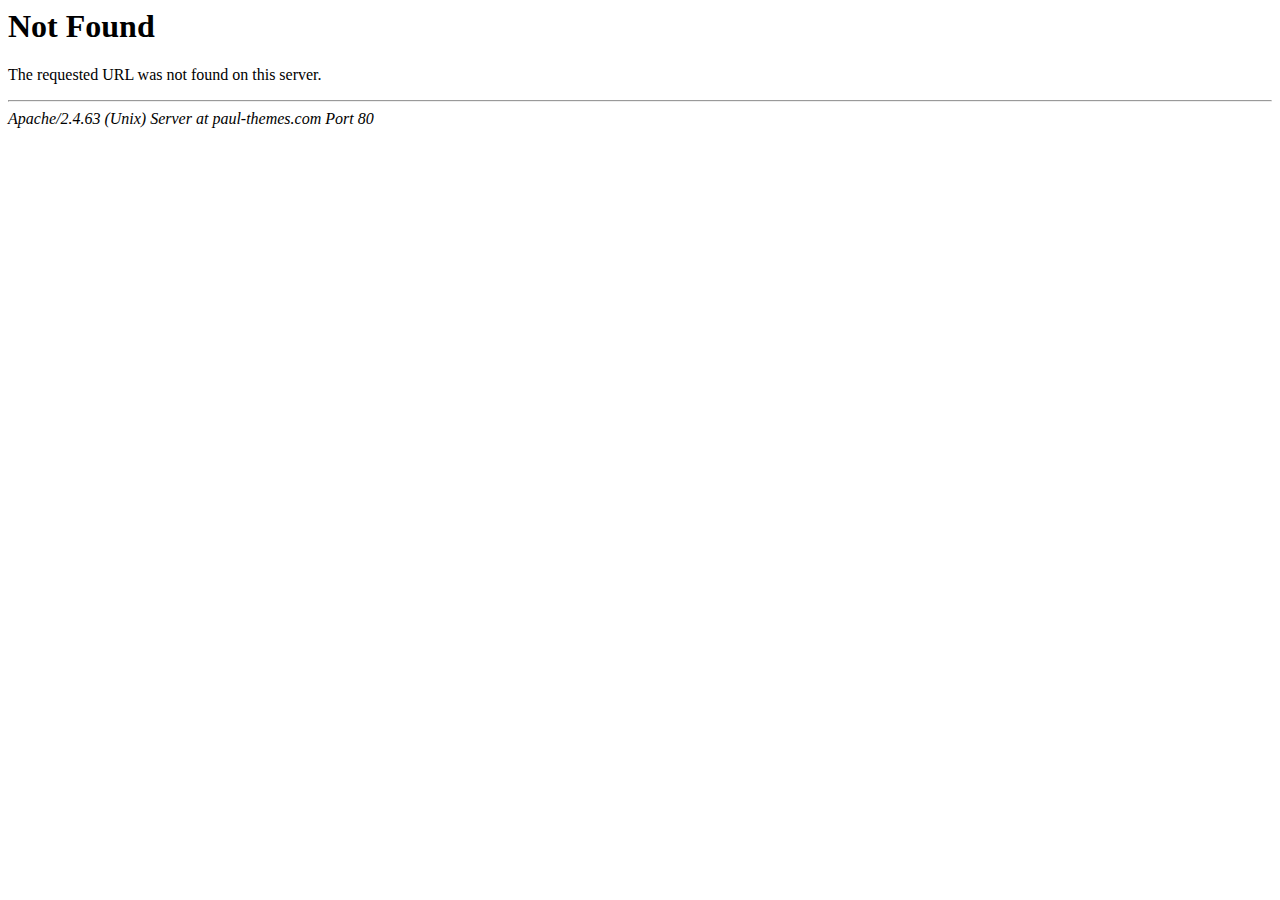
<file: js/jquery.min.html>
<!DOCTYPE HTML PUBLIC "-//IETF//DTD HTML 2.0//EN">
<html><head>
<title>404 Not Found</title>
</head><body>
<h1>Not Found</h1>
<p>The requested URL was not found on this server.</p>
<hr>
<address>Apache/2.4.63 (Unix) Server at paul-themes.com Port 80</address>
</body></html>
</file>
